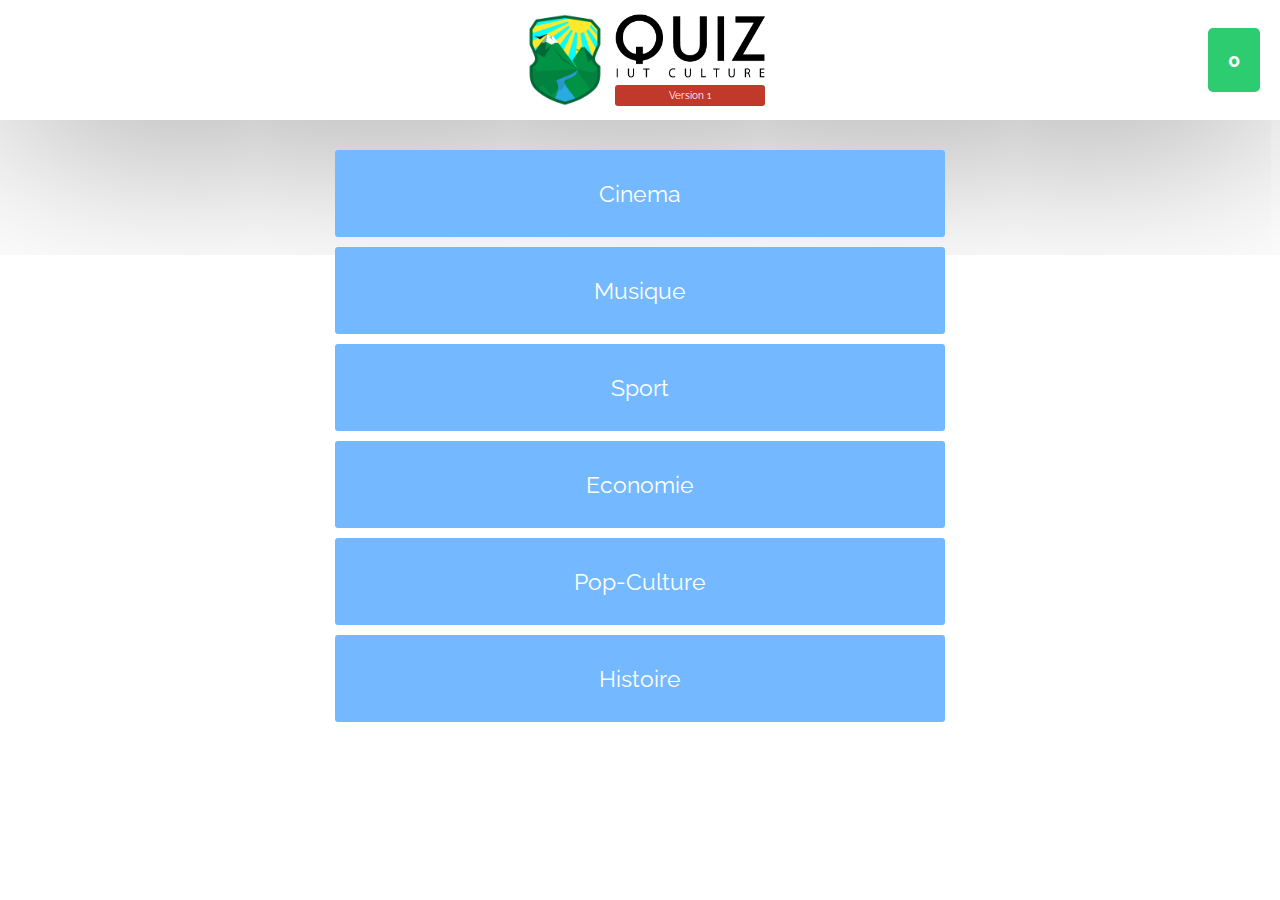
<file: index.html>
<!DOCTYPE html>
<html>
  <head>
    <meta charset="utf-8" />
    <title>Quizz IUT</title>
    <link type="text/css" rel="stylesheet" href="src/css/main.css" />
    <link type="text/css" rel="stylesheet" href="src/css/home.css" />
	<link rel="icon" type="image/png" href="src/images/logo/fav.png" />
  </head>

  <body>
    <header>
      <div></div>
      <div class="center">
        <img src="src/images/logo/fav.png" class="favicon" />
		<span>
			<img src="src/images/logo/favicon.png" class="favicon quiz" />
			<div id="lastupdate">Version</div>
		</span>
      </div>
      <div id="score"><span id="inscore"></span></div>
		<div></div>
    </header>

    <div class="container">
      <div id="categories_container"></div>
    </div>
    <script src="js/app.js"></script>
    <script src="js/categories.js"></script>
  </body>
</html>
</file>
<file: src/css/main.css>
@import url('https://fonts.googleapis.com/css?family=Raleway');

* {
  margin: 0;
  padding: 0;
  font-family: 'Raleway', sans-serif;
}

header {
  display: flex;
	flex-direction: row;
	flex-flow: row;
	align-items: center;
	justify-content: space-between;
  padding: 10px;
  background-color: white;
  box-shadow: 0 0 200px rgba(0, 0, 0, 0.5);

  -webkit-box-sizing: border-box;
     -moz-box-sizing: border-box;
          box-sizing: border-box;
}

.favicon {
  width: 100px;
}

.quiz {
	width: 150px;
}

.center {
  display: flex;
  justify-content: 	
  font-size: 2em;
  align-items: center;
  align-content: center;	
}

.container {
  display: flex;
  flex-direction: column;
  justify-content: space-between;
  align-items: center;
  align-content: center;
  padding: 30px;
}

#score {
	padding: 20px;
	border-radius: 5px;
	background-color: #2ecc71;
	border-radius: 5px;
	background-size: cover;
	align-self: center;
	display: flex;
	justify-content: center;
	align-content: center;
	align-self: center;
	font-size: 20px;
	position: fixed;
	right: 20px;
	
/*	transition: background-color .2s;*/
}

#inscore {
	align-self: center;
	color: white;
	font-weight: bolder;
}

#lastupdate {
	text-align: center;
	background-color: #c0392b;
	font-size: 10px;
	padding: 5px;
	border-radius: 3px;
	color: white;
}

@media screen and (orientation: portrait) {
	.favicon {
  		width: 200px;
	}
	
	.quiz {
		width: 300px;
	}
	
	#score {
		font-size: 30px;
	}
}
</file>
<file: src/css/home.css>
#categories_container {
  display: grid;
  grid-template-columns: 1fr;
  grid-gap: 10px 0;
  width: 50%;
}

.category {
  text-decoration: none;
  padding: 10px;
  padding-top: 30px;
  padding-bottom: 30px;
  color: white;
  background-color: #74b9ff;
  border-radius: 3px;
  text-align: center;
  font-size: 23px;
}

@media screen and (orientation: portrait) {
	#categories_container {
		width: 100%;
		min-height: 80vh;
	}
	
	.category {
		font-size: 70px;
		padding: 20px;
	}
}
</file>
